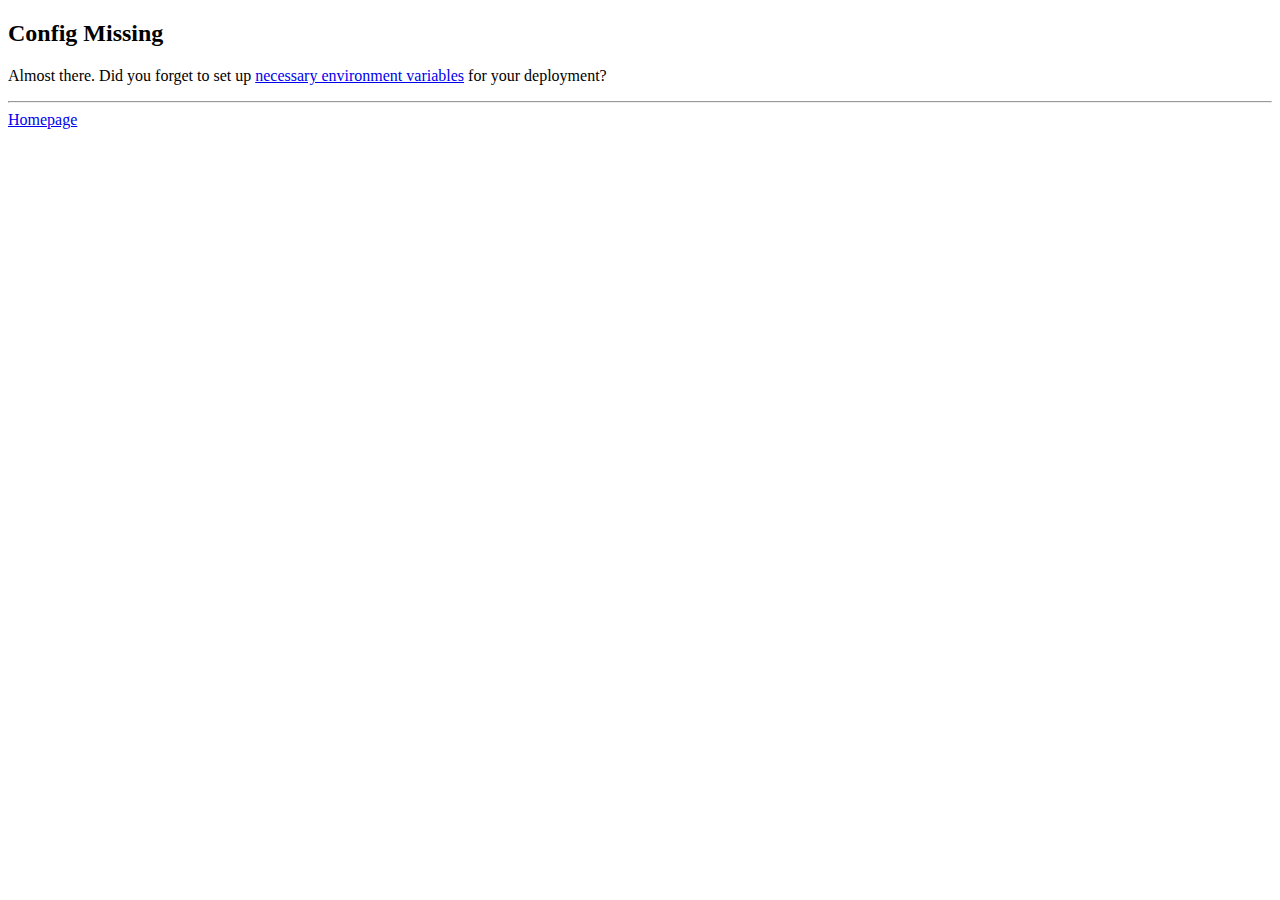
<file: templates/config_error.html>
<!DOCTYPE html>
<html lang="en">
<head>
    <meta charset="UTF-8">
    <title>Camionnette365 Web App: Error</title>
</head>
<body>
    <h2>Config Missing</h2>
    <p>
        Almost there. Did you forget to set up
<a target=_blank
href="https://learn.microsoft.com/azure/active-directory/develop/web-app-quickstart?pivots=devlang-python#step-5-configure-the-sample-app">
necessary environment variables</a> for your deployment?
    </p>
    <hr>
    <a href="{{ url_for('index') }}">Homepage</a>
</body>
</html>
</file>
